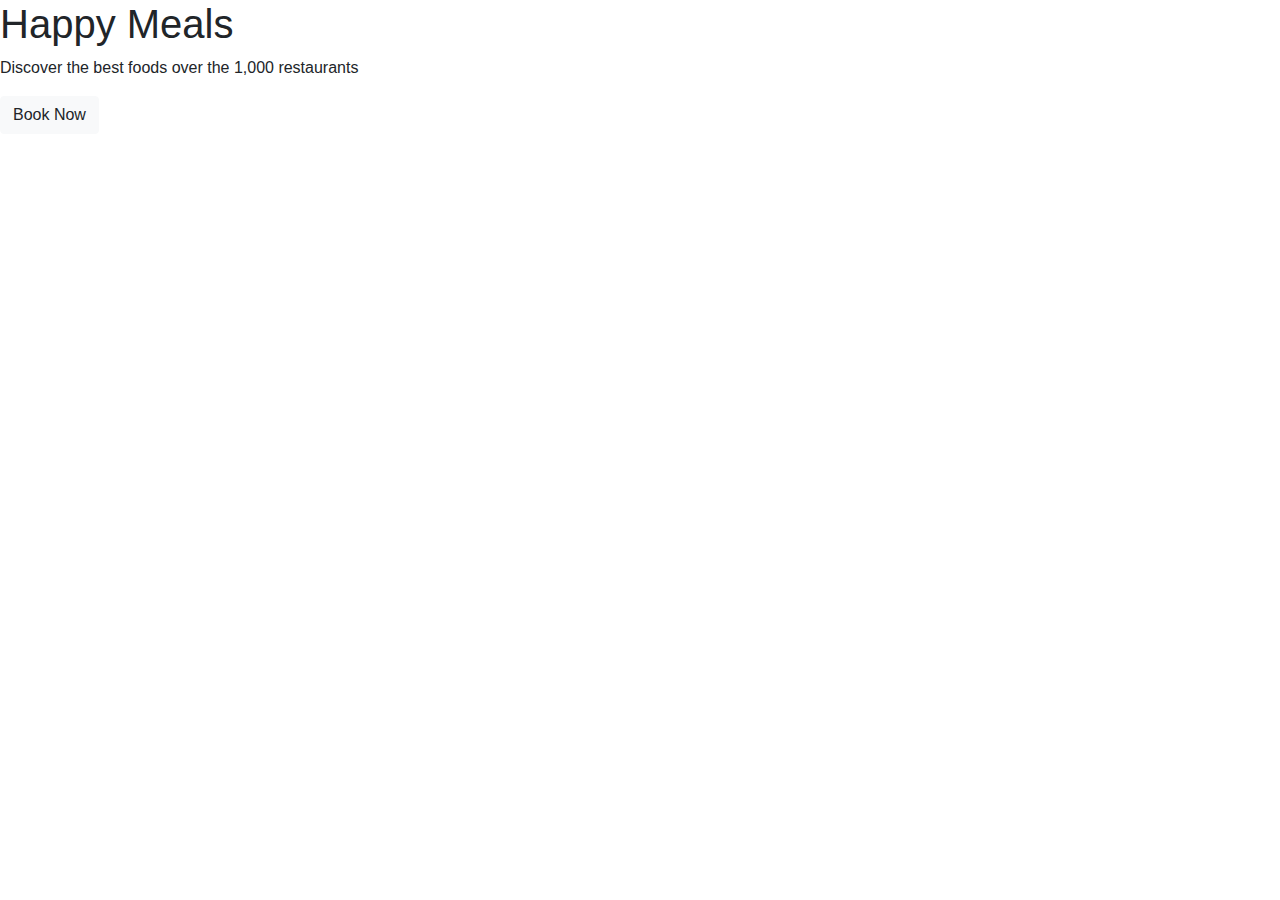
<file: index.html>
<!DOCTYPE html>
<html>

<head>
    <link rel="stylesheet" href="https://stackpath.bootstrapcdn.com/bootstrap/4.5.2/css/bootstrap.min.css" integrity="sha384-JcKb8q3iqJ61gNV9KGb8thSsNjpSL0n8PARn9HuZOnIxN0hoP+VmmDGMN5t9UJ0Z" crossorigin="anonymous">
    <script src="https://code.jquery.com/jquery-3.5.1.slim.min.js" integrity="sha384-DfXdz2htPH0lsSSs5nCTpuj/zy4C+OGpamoFVy38MVBnE+IbbVYUew+OrCXaRkfj" crossorigin="anonymous"></script>
    <script src="https://cdn.jsdelivr.net/npm/popper.js@1.16.1/dist/umd/popper.min.js" integrity="sha384-9/reFTGAW83EW2RDu2S0VKaIzap3H66lZH81PoYlFhbGU+6BZp6G7niu735Sk7lN" crossorigin="anonymous"></script>
    <script src="https://stackpath.bootstrapcdn.com/bootstrap/4.5.2/js/bootstrap.min.js" integrity="sha384-B4gt1jrGC7Jh4AgTPSdUtOBvfO8shuf57BaghqFfPlYxofvL8/KUEfYiJOMMV+rV" crossorigin="anonymous"></script>
</head>

<body>
    <div class="bg-container d-flex flex-column justify-content-end">
        <div class="meals-card">
            <h1 class="main-heading"> Happy Meals </h1>
            <p class="paragraph"> Discover the best foods over the 1,000 restaurants</p>
            <button class="btn btn-light button"> Book Now </button>
        </div>
    </div>
</body>

</html>
</file>
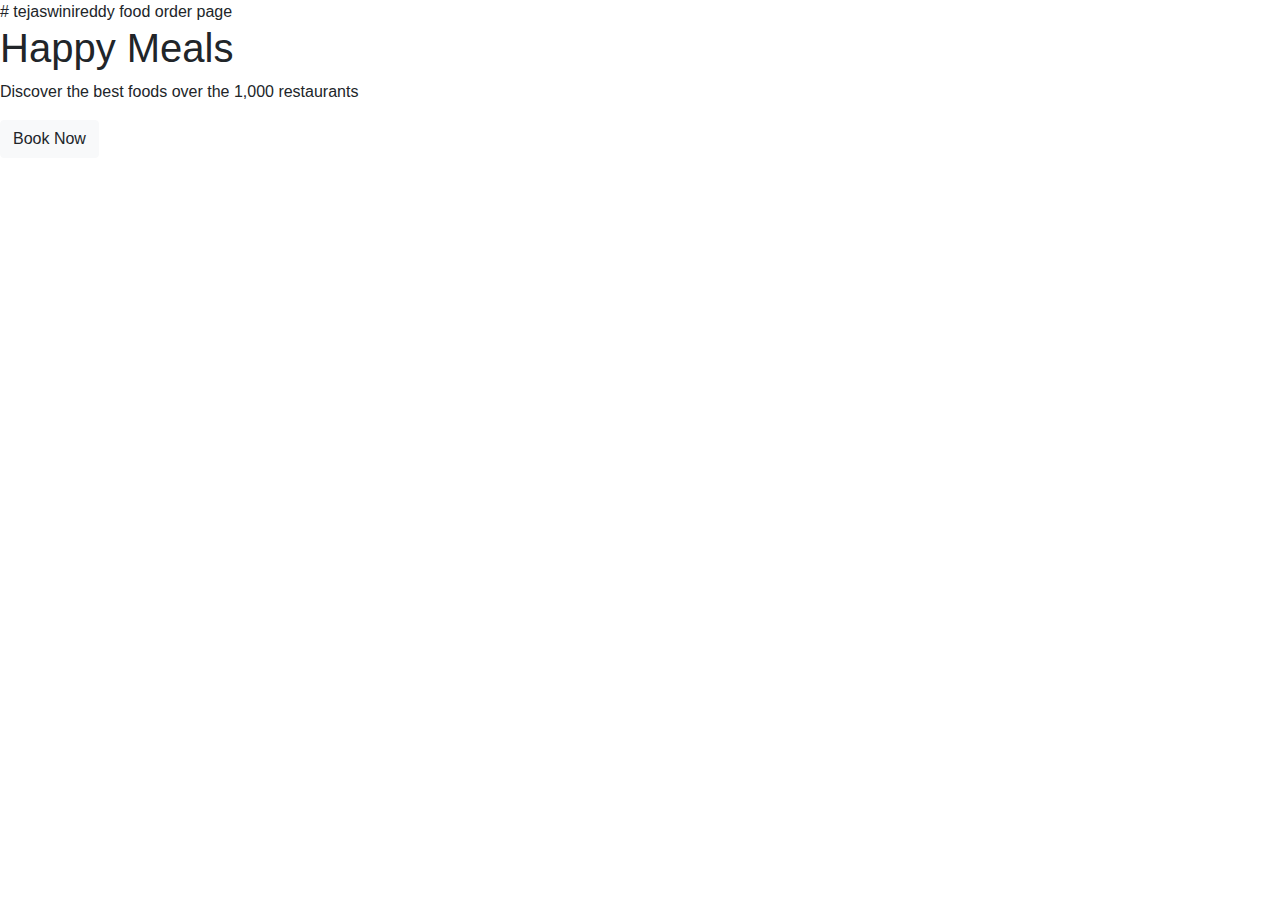
<file: README.html>
# tejaswinireddy
food order page
<!DOCTYPE html>
<html>

<head>
    <link rel="stylesheet" href="https://stackpath.bootstrapcdn.com/bootstrap/4.5.2/css/bootstrap.min.css" integrity="sha384-JcKb8q3iqJ61gNV9KGb8thSsNjpSL0n8PARn9HuZOnIxN0hoP+VmmDGMN5t9UJ0Z" crossorigin="anonymous">
    <script src="https://code.jquery.com/jquery-3.5.1.slim.min.js" integrity="sha384-DfXdz2htPH0lsSSs5nCTpuj/zy4C+OGpamoFVy38MVBnE+IbbVYUew+OrCXaRkfj" crossorigin="anonymous"></script>
    <script src="https://cdn.jsdelivr.net/npm/popper.js@1.16.1/dist/umd/popper.min.js" integrity="sha384-9/reFTGAW83EW2RDu2S0VKaIzap3H66lZH81PoYlFhbGU+6BZp6G7niu735Sk7lN" crossorigin="anonymous"></script>
    <script src="https://stackpath.bootstrapcdn.com/bootstrap/4.5.2/js/bootstrap.min.js" integrity="sha384-B4gt1jrGC7Jh4AgTPSdUtOBvfO8shuf57BaghqFfPlYxofvL8/KUEfYiJOMMV+rV" crossorigin="anonymous"></script>
</head>

<body>
    <div class="bg-container d-flex flex-column justify-content-end">
        <div class="meals-card">
            <h1 class="main-heading"> Happy Meals </h1>
            <p class="paragraph"> Discover the best foods over the 1,000 restaurants</p>
            <button class="btn btn-light button"> Book Now </button>
        </div>
    </div>
</body>

</html>
</file>
